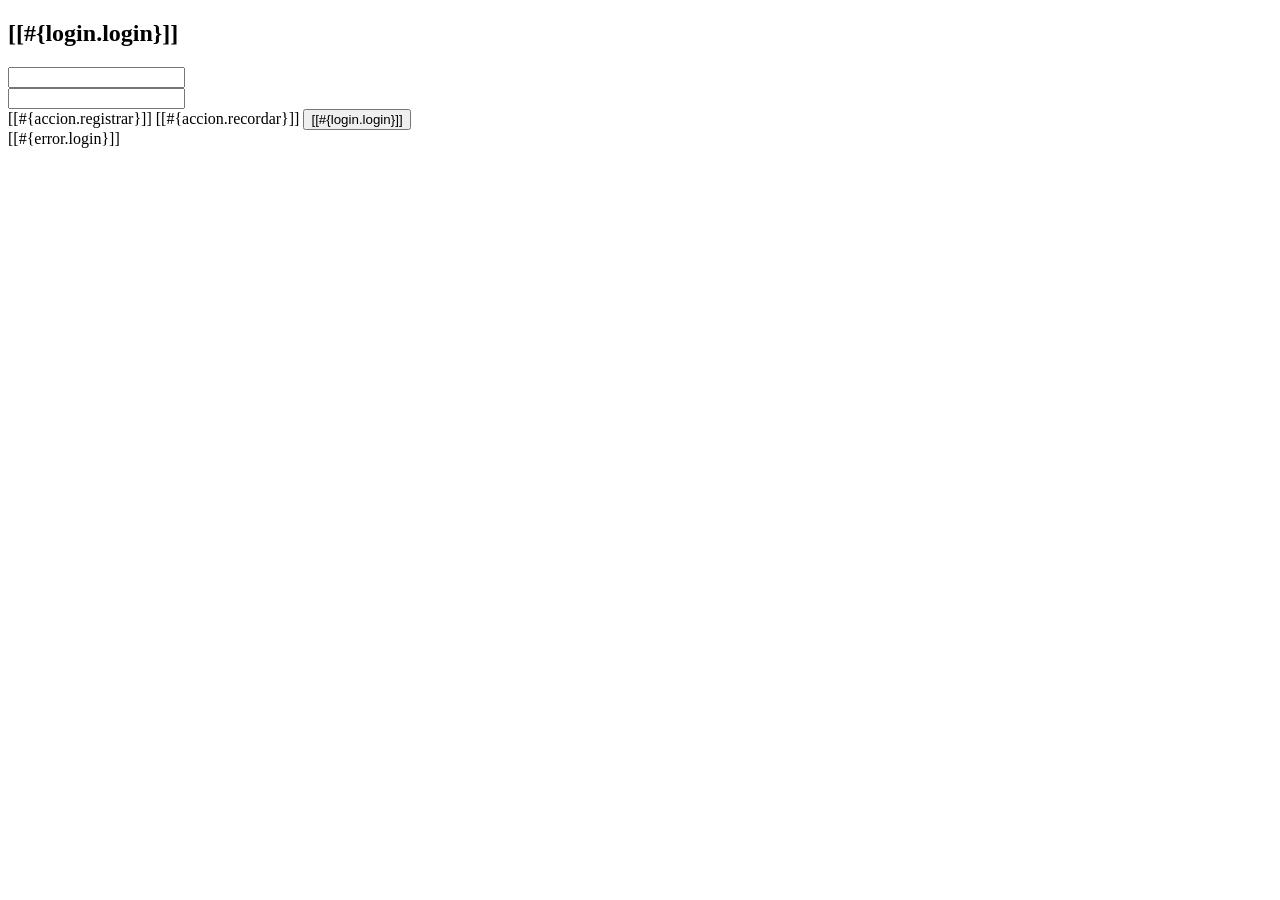
<file: Portafolio_MariaFernanda/src/main/resources/templates/login.html>
<!DOCTYPE html>
<html xmlns="http://www.w3.org/1999/xhtml"
      xmlns:th="http://www.thymeleaf.org"
      xmlns:sec="http://www.thymeleaf.org/thymeleaf-extras-springsecurity6">
    <head th:replace="~{general/fragmentos :: head}"/>
    <body>
        <header th:replace="~{general/fragmentos :: header}"/>
        <div class="row my-5">
            <div class="col-md-4 offset-md-4">
                <div class="card">
                    <div class="card-header bg-success text-white text-center">
                        <h2>[[#{login.login}]]</h2>
                    </div>
                    <div class="card-body">
                        <form method="POST" th:action="@{/login}">
                            <!-- Formulario y campos -->
                            <div class="row my-3">
                                <label for="username" class="col-md-1 my-auto"><i class="fas fa-user-lock"></i></label>
                                <div class="col-md-11 my-auto">
                                    <input class="form-control" id="username" type="text" name="username" th:placeholder="#{login.username}"/>
                                </div>
                            </div>
                            <div class="row my-3">
                                <label for="password" class="col-md-1 my-auto"><i class="fas fa-key"></i></label>
                                <div class="col-md-11 my-auto">
                                    <input class="form-control" id="password" type="password" name="password" th:placeholder="#{login.password}"/>
                                </div>
                            </div>
                            <!-- Botones y enlaces -->
                            <div class="d-flex justify-content-around mt-4">
                                <!-- Enlace de registro (con estilo de botón) -->
                                <a th:href="@{/registro/nuevo}" class="btn btn-primary"><i class="fas fa-user-plus"></i> [[#{accion.registrar}]]</a>
                                <!-- Enlace para recordar contraseña -->
                                <a th:href="@{/registro/recordar}" class="btn btn-info"><i class="fas fa-envelope"></i> [[#{accion.recordar}]]</a>
                                <!-- Botón para enviar el formulario -->
                                <button class="btn btn-success" type="submit"><i class="fas fa-sign-in-alt"></i> [[#{login.login}]]</button>
                            </div>
                        </form>
                    </div>
                    <!-- Manejo de Errores -->
                    <div th:if="${param.error != null}" class="alert alert-danger mt-3 text-center" role="alert">
                        [[#{error.login}]]
                    </div>
                </div>
            </div>
        </div>
        <footer th:replace="~{general/fragmentos :: footer}"/>
    </body>
</html>
</file>
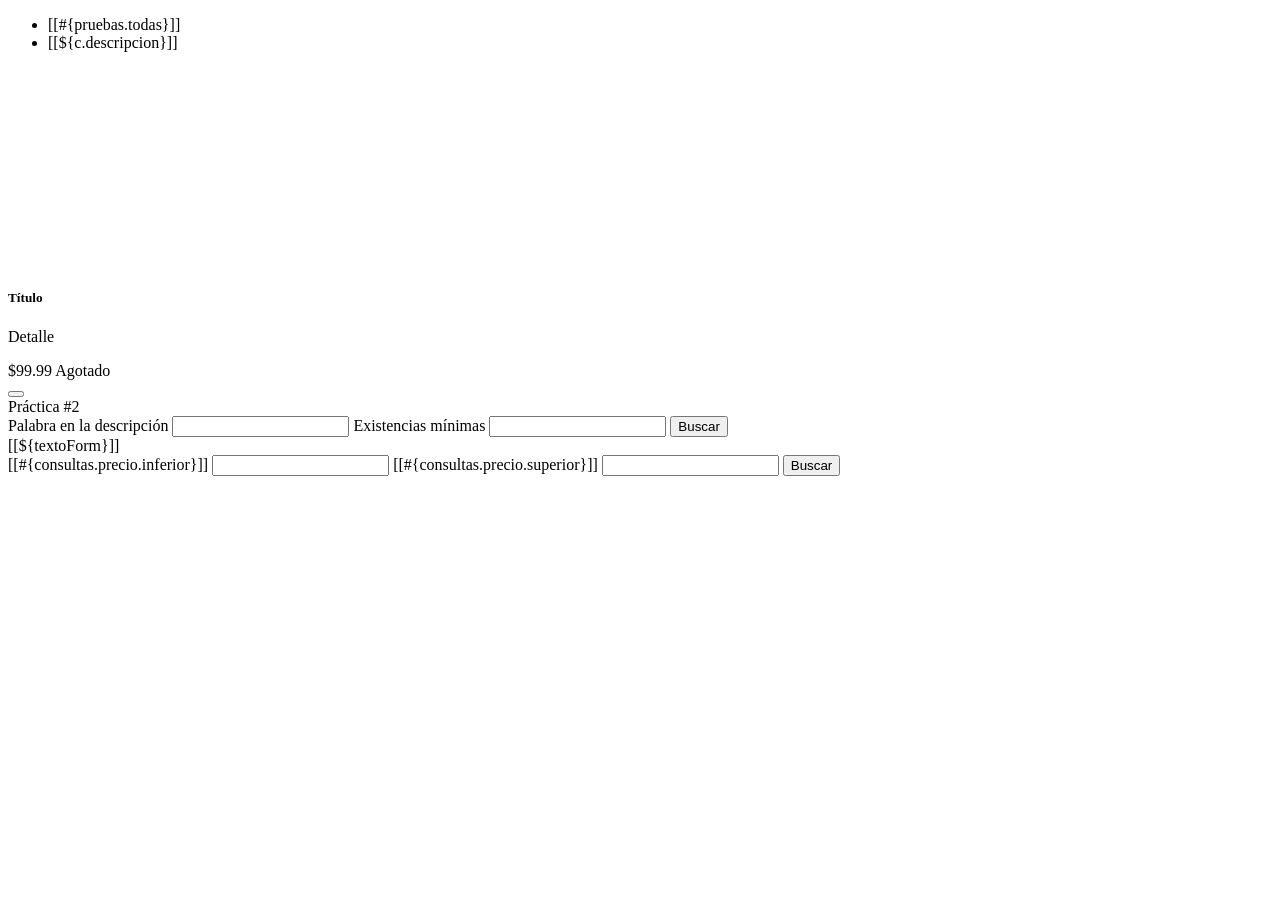
<file: Portafolio_MariaFernanda/src/main/resources/templates/consultas/fragmentos.html>
<!DOCTYPE html>
<html xmlns="http://www.w3.org/1999/xhtml"
      xmlns:th="http://www.thymeleaf.org"
      xmlns:sec="http://www.thymeleaf.org/thymeleaf-extras-springsecurity6">
    <head th:replace="~{general/plantilla :: head}"/>
    <body>
        <!-- fragmento 1 para Agregar producto en ventana modal -->
        <section th:fragment="tabs" class="py-3 mb-4">
            <div class="d-flex justify-content-center px-5"> 
                <ul class="nav nav-underline">
                    <li class="nav-item">
                        <a th:href="@{/}" 
                           th:classappend="${idCategoriaActual == null} ? 'active'"
                           class="nav-link" 
                           aria-current="page">
                            [[#{pruebas.todas}]]
                        </a>
                    </li>
                    <li th:each="c : ${categorias}" class="nav-item">
                        <a th:href="@{/consultas/{id}(id=${c.idCategoria})}"
                           th:classappend="${idCategoriaActual != null and idCategoriaActual.equals(c.idCategoria)} ? 'active'"
                           class="nav-link">
                            [[${c.descripcion}]]
                        </a>
                    </li>
                </ul>
            </div>
        </section>

        <!-- fragmento 2 para el listado de tarjetas de productos -->
        <section th:fragment="tarjetas" class="container py-4">
            <div class="row row-cols-1 row-cols-sm-2 row-cols-lg-3 row-cols-xl-4 g-4">
                <div th:each="p : ${productos}" class="col">
                    <div class="card h-100 shadow-sm">
                        <div class="d-flex justify-content-center align-items-center bg-light p-3" style="height: 200px;">
                            <img th:src="${p.rutaImagen}" class="img-fluid" 
                                 th:alt="${p.descripcion}" 
                                 style="max-height: 100%; object-fit: contain;"/>
                        </div>
                        <div class="card-header bg-white">
                            <h5 class="card-title text-center text-truncate mb-0" th:text="${p.descripcion}">Título</h5>
                        </div>
                        <div class="card-body d-flex flex-column">
                            <p class="card-text text-muted mb-auto text-truncate" th:text="${p.detalle}">Detalle</p>
                        </div>
                        <div class="card-footer bg-white d-flex justify-content-between align-items-center">
                            <div class="fw-bold">
                                <span class="text-success h5" th:text="${#numbers.formatCurrency(p.precio)}">$99.99</span>
                                <span th:if="${p.existencias > 0}" class="badge text-bg-success ms-2" th:text="${p.existencias} + ' unidades'"></span>
                                <span th:unless="${p.existencias > 0}" class="badge text-bg-danger ms-2">Agotado</span>
                            </div>
                            <form th:action="@{/carrito/agregar}" th:method="POST" class="d-inline">
                                <input type="hidden" th:value="${p.idProducto}" name="idProducto"/>
                                <button type="submit" 
                                        class="btn btn-sm btn-primary" 
                                        th:disabled="${p.existencias == 0}"
                                        onclick="addCart(this.form)">
                                    <i class="fas fa-cart-plus"></i>
                                </button>
                            </form>
                        </div>
                    </div>
                </div>
            </div>
        </section>
        <section th:fragment="consultas" class="container py-4">
            <div class="row row-cols-1 row-cols-md-2 row-cols-xl-4 g-4">
                <div th:replace="~{consultas/fragmentos :: formConsulta(
                 'primary', #{consultas.derivadas}, '/consultas/consultaDerivada')}"/>
                <div th:replace="~{consultas/fragmentos :: formConsulta(
                 'success', #{consultas.jpql}, '/consultas/consultaJPQL')}"/>
                <div th:replace="~{consultas/fragmentos :: formConsulta(
                 'warning', #{consultas.sql}, '/consultas/consultaSQL')}"/>

                <!-- Cuarta tarjeta: reservada para la Práctica #2 -->
                <div class="col">
                    <div class="card h-100">
                        <div class="card-header text-bg-danger">Práctica #2</div>
                        <div class="card-body">
                            <form method="post" th:action="@{/consultas/consultaPractica2}">
                                <label class="form-label">Palabra en la descripción</label>
                                <input type="text" name="palabra" required class="form-control mb-2" th:value="${palabra}"/>

                                <label class="form-label">Existencias mínimas</label>
                                <input type="number" name="existenciasMin" min="0" required class="form-control mb-3" th:value="${existenciasMin}"/>

                                <button type="submit" class="btn btn-primary">Buscar</button>
                            </form>
                        </div>
                    </div>
                </div>
            </div>
        </section>
        <div th:fragment="formConsulta(colorForm, textoForm, urlForm)" class="col">
        <div class="card h-100">
            <div th:class="'card-header text-bg-' + ${colorForm}">[[${textoForm}]]</div>
            <div class="card-body">
                <form method="post" th:action="@{${urlForm}}">
                    <label class="form-label">[[#{consultas.precio.inferior}]]</label>
                    <input type="number" name="precioInf" min="0" step="0.01" required
                           class="form-control mb-2" th:value="${precioInf}"/>
                    <label class="form-label">[[#{consultas.precio.superior}]]</label>
                    <input type="number" name="precioSup" min="0" step="0.01" required
                           class="form-control mb-3" th:value="${precioSup}"/>
                    <button type="submit" class="btn btn-primary">Buscar</button>
                </form>
            </div>
        </div>
    </div>
    </body>
</html>
</file>
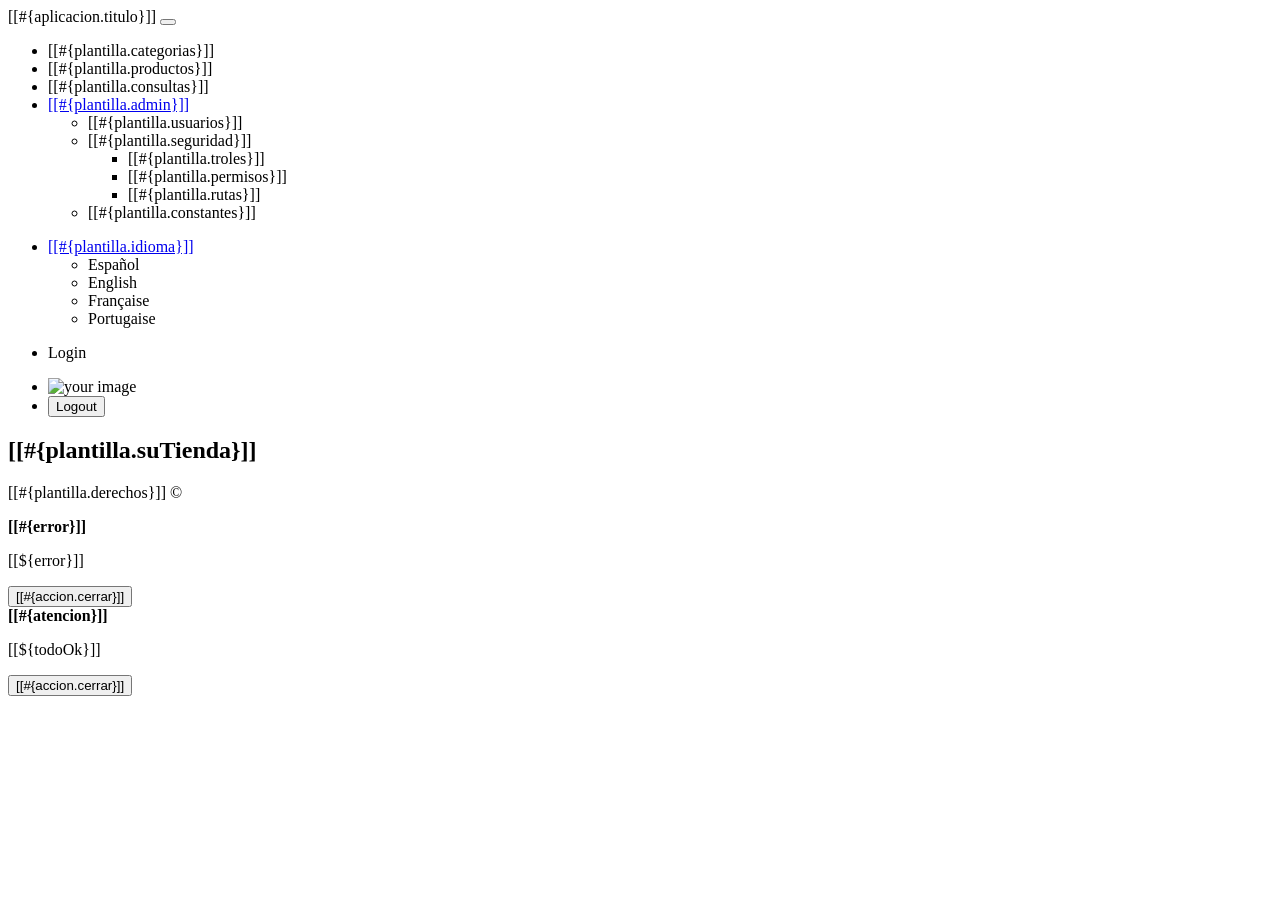
<file: Portafolio_MariaFernanda/src/main/resources/templates/general/fragmentos.html>
<!DOCTYPE html>
<html xmlns="http://www.w3.org/1999/xhtml"
      xmlns:th="http://www.thymeleaf.org">
<!-- Fragmento #1 que irá en el head de todas las páginas, así se incluye todo lo necesario de configuración-->
<head th:fragment="head">
    <title>TechShop</title>
    <meta charset="UTF-8"/>
    <link rel="icon" type="image/png" sizes="16x16" href="/fav/favicon-16x16.png"/>
    <link rel="icon" type="image/png" sizes="32x32" href="/fav/favicon-32x32.png"/>
    <link rel="icon" type="image/png" sizes="96x96" href="/fav/favicon-96x96.png"/>
    <link rel="icon" type="image/png" sizes="256x256" href="/fav/favicon-256x256.png"/>
    <link th:href="@{/webjars/bootstrap/css/bootstrap.min.css}" rel="stylesheet"/>
    <link th:href="@{/webjars/font-awesome/css/all.css}" rel="stylesheet"/>
    <script th:src="@{/js/rutinas.js}"></script>
    <script th:src="@{/webjars/jquery/jquery.min.js}"></script>
    <script th:src="@{/webjars/bootstrap/js/bootstrap.bundle.min.js}"></script>
</head>

<!-- Fragmento #2 define el encabezado de las páginas, en concreto el menú y enlaces rápidos -->
<header th:fragment="header" class="header">
    <nav class="navbar navbar-expand-sm p-0">
        <div class="container">
            <a th:href="@{/}" class="navbar-brand">[[#{aplicacion.titulo}]]</a>
            <button class="navbar-toggler" data-bs-toggle="collapse" data-bs-target="#navbarCollapse">
                <span class="navbar-toggler-icon"></span>
            </button>
            <div class="collapse navbar-collapse justify-content-between" id="navbarCollapse">
                <ul class="navbar-nav" sec:authorize="hasRole('ROLE_VENDEDOR') or hasRole('ROLE_ADMIN')">
                    <li class="nav-item px-2"><a class="nav-link" th:href="@{/categoria/listado}">[[#{plantilla.categorias}]]</a></li>
                    <li class="nav-item px-2"><a class="nav-link" th:href="@{/producto/listado}">[[#{plantilla.productos}]]</a></li>
                    <li class="nav-item px-2"><a class="nav-link" th:href="@{/consultas/listado}">[[#{plantilla.consultas}]]</a></li>
                    <li class="nav-item dropdown" sec:authorize="hasRole('ROLE_ADMIN')">
                        <a class="nav-link dropdown-toggle" data-bs-toggle="dropdown" href="#" role="button" aria-expanded="false">
                            [[#{plantilla.admin}]]</a>
                        <ul class="dropdown-menu">
                            <li><a class="dropdown-item" th:href="@{/usuario/listado}">[[#{plantilla.usuarios}]]</a></li>
                            <li class="submenu submenu-md dropend">
                                <a class="dropdown-item dropdown-toggle" role="button" data-bs-toggle="dropdown" aria-expanded="false"
                                   onclick="event.stopPropagation();">
                                    [[#{plantilla.seguridad}]]
                                </a>
                                <ul class="dropdown-menu">
                                    <li><a class="dropdown-item" th:href="@{/role/listado}">[[#{plantilla.troles}]]</a></li>
                                    <li><a class="dropdown-item" th:href="@{/usuario_rol/mantenimiento}">[[#{plantilla.permisos}]]</a></li>
                                    <li><a class="dropdown-item" th:href="@{/ruta/listado}">[[#{plantilla.rutas}]]</a></li>
                                </ul>
                            </li>
                            <li><a class="dropdown-item" th:href="@{/constante/listado}">[[#{plantilla.constantes}]]</a></li>
                        </ul>
                    </li>
                </ul>
                <ul class="navbar-nav">
                    <li class="nav-item dropdown">
                        <a class="nav-link dropdown-toggle" data-bs-toggle="dropdown" href="#" role="button" aria-expanded="false">
                            [[#{plantilla.idioma}]]</a>
                        <ul class="dropdown-menu">
                            <li><a class="dropdown-item" th:href="@{/(lang=es)}">Español</a></li>
                            <li><a class="dropdown-item" th:href="@{/(lang=en)}">English</a></li>
                            <li><a class="dropdown-item" th:href="@{/(lang=fr)}">Française</a></li>
                            <li><a class="dropdown-item" th:href="@{/(lang=pt)}">Portugaise</a></li>
                        </ul>
                    </li>
                </ul>
                <ul class="navbar-nav" sec:authorize="!isAuthenticated()">
                    <li class="nav-item">
                        <a class="nav-link" th:href="@{/login}">
                            <i class="fas fa-sign-in-alt"></i>
                            <span class="ms-1">Login</span>
                        </a>
                    </li>
                </ul>
                <ul class="navbar-nav" sec:authorize="isAuthenticated()">
                    <li class="nav-item my-auto">
                        <a class="nav-link">
                            <img th:src="@{${session.imagenUsuario}}"
                            alt="your image" height="40" class="rounded-circle"/>
                            <span sec:authentication="name" class="ms-1"></span>
                        </a>
                    </li>
                    <li class="nav-item my-auto">
                        <form method="post" th:action="@{/logout}">
                            <button class="btn nav-link" type="submit">
                                <i class="fas fa-sign-out-alt"></i>
                                <span class="ms-1">Logout</span>
                            </button>
                        </form>
                    </li>
                </ul>
                <div id="resultBlock">
                </div>
            </div>
        </div>
    </nav>
    <section id="main-header" class="py-2 bg-success text-white">
        <div class="container">
            <div class="row">
                <div class="col-md-6">
                    <h1><i class="fas fa-cog"></i> [[#{plantilla.suTienda}]]</h1>
                </div>
            </div>
        </div>
    </section>
</header>

<!-- Fragmento #3 define el footer de las páginas, aparte de esto se podría incluir enlaces a redes sociales y demás -->
<footer th:fragment="footer" class="p-2 mt-5 bg-info text-white">
    <p class="lead text-center">[[#{plantilla.derechos}]] &copy;</p>
</footer>
<!-- Fragmentos #4 define una ventana tipo Toast para mostrar mensajes al usuario -->
<section th:fragment="mostrarToast">
    <div aria-live="polite" aria-atomic="true"
         class="position-fixed top-50 start-50 translate-middle" style="z-index: 1080;">
        <div th:if="${error}" class="toast show"
             role="alert"
             aria-live="assertive"
             aria-atomic="true"
             data-bs-autohide="true">
            <div class="toast-header text-white bg-danger">
                <i class="fa-solid fa-bomb"></i> <strong clas=me-auto> [[#{error}]]</strong>
            </div>
            <div class="toast-body">
                <p>[[${error}]]</p>
                <div class="mt-2 pt-2 border-top text-center">
                    <button type="button" class="btn btn-secondary btn-sm"
                            data-bs-dismiss="toast">[[#{accion.cerrar}]]</button>
                </div>
            </div>
        </div>
        <div th:if="${todoOk}" class="toast show"
             role="status"
             aria-live="polite"
             aria-atomic="true"
             data-bs-autohide="true">
            <div class="toast-header text-white bg-success">
                <i class="fa-solid fa-square-check"></i> <strong clas=me-auto> [[#{atencion}]]</strong>
            </div>
            <div class="toast-body">
                <p>[[${todoOk}]]</p>
                <div class="mt-2 pt-2 border-top text-center">
                    <button type="button" class="btn btn-secondary btn-sm"
                            data-bs-dismiss="toast">[[#{accion.cerrar}]]</button>
                </div>
            </div>
        </div>
    </div>
</section>
</body>
</html>
</file>
